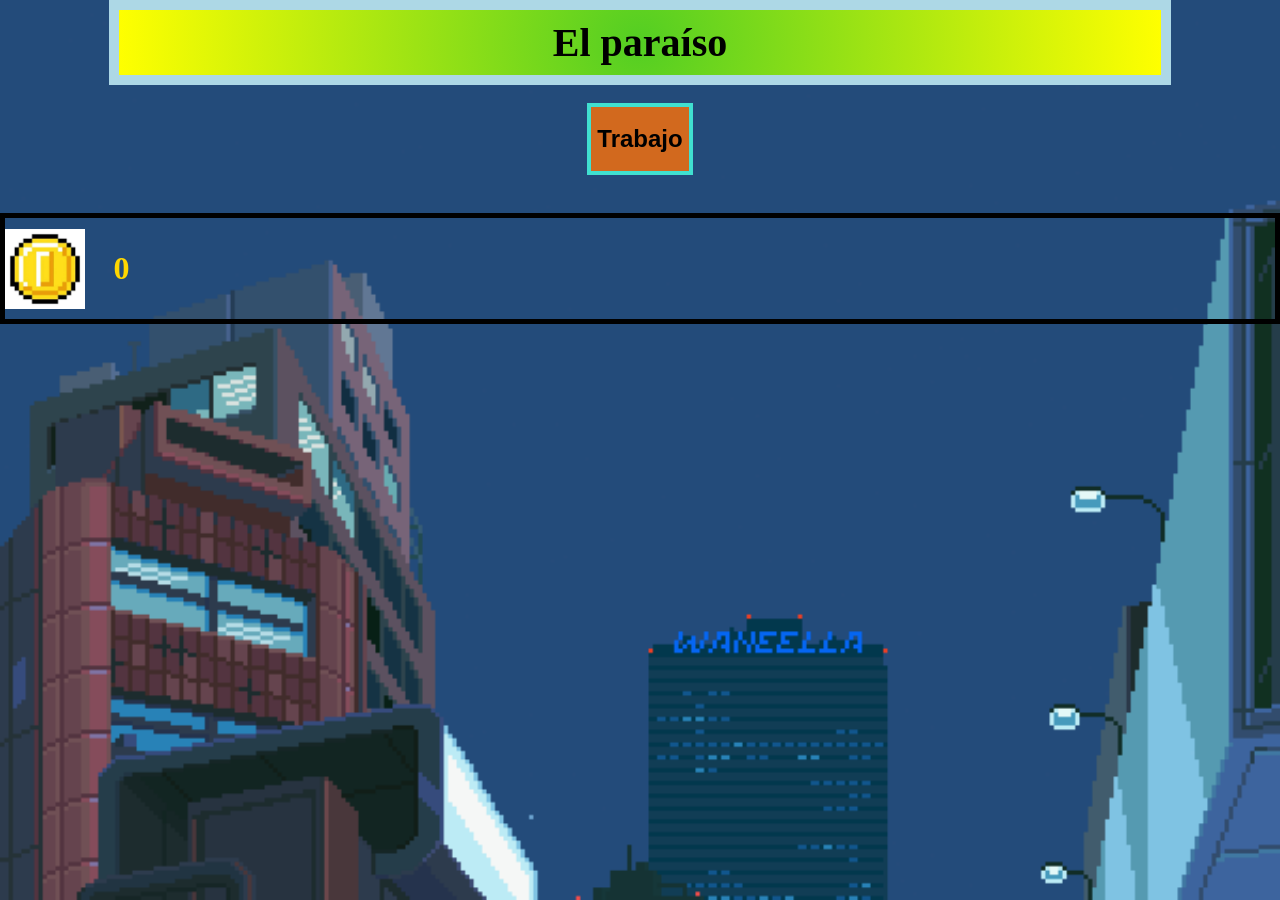
<file: El_paraiso/index.html>
<!DOCTYPE html>
<html lang="en">
<head>
    <meta charset="UTF-8">
    <meta name="viewport" content="width=device-width, initial-scale=1.0">
    <title>Index</title>
    <script src="code.js"></script>
    <link rel="stylesheet" href="estilos.css">
</head>
<body>
    <h1>El paraíso</h1>
    <div id="contenedor">
        <button id="generador">Trabajo</button>

    </div>
    <div id="panel_recursos">
        <img src="img/moneda.jpg">
        <h3 id="cant_monedas">0</h3>
    </div>
    
</body>
</html>
</file>
<file: El_paraiso/estilos.css>
@font-face {
  font-family: "Urban";
  src: url("./fonts/urban/urban.ttf") format("truetype");
  font-weight: 500;
  font-style: normal;
}
body {
  background-image: url(img/fondo_3.gif);
  background-size: cover;
  margin: 0;
}
h1 {
  margin: 0 auto;
  text-align: center;
  padding: 1vh;
  border: 10px solid lightblue;
  background: radial-gradient(circle, #53ce23, #ff0);
  width: 80vw;
  font-size: 250%;

  animation-name: neon;

  animation-duration: 10s;

  animation-timing-function: ease-in-out;

  animation-iteration-count: infinite;

  
}

@keyframes neon {
  0%{
    color: darkblue;
  }
  25%{
    color: crimson;
  }
  50%{
    color: blueviolet;
  }
  75%{
    color: darkred
  }
  100%{
    color: darkorchid;
  }
}
button {
  background-color: chocolate;
  /* background: linear-gradient(to right, mediumslateblue, #f0f); */
  width: auto;
  height: 8vh;
  font-size: 150%;
  /*  margin: 1vh; */
  border: 4px solid turquoise;
  visibility: visible;
  font-weight: bold;
  max-width: 250px;
  transition: all 500ms linear;
}

button:disabled {
  color: darkmagenta;
  border-color: red;
}
button:hover{
  background-color: coral;
}

.edificios {
  display: flex;
  flex-direction: column;
  margin-top: 2.25%;
  align-items: center;
  row-gap: 8px;
}
h3 {
  color: gold;
  text-align: center;
  padding-left: 2.25%;
  padding-right: 2.25%;
  font-size: 200%;
}
#panel_recursos {
  margin-top: 3%;
  display: flex;
  flex-direction: row;
  flex-wrap: wrap;
  border: 5px solid black;
  align-items: center;
}
img {
  width: 80px;
  height: 80px;
}
h2 {
  padding-top: 4%;
  padding-bottom: 4%;
  font-size: 150%;
  background-color: darkcyan;
  border: 4px solid darkmagenta;
  text-align: center;
  width: 80%;
  height: auto;
  margin-top: 2.75%;
}

#Extraer{
  margin-left: 5%;
}

#contenedor {
  display: flex;

  justify-content: center;

  align-items: center;

  width: 95vw;

  flex-wrap: wrap;

  margin: 2vh auto;
}

#panel_mercado {
  margin-top: 3%;
  display: flex;
  flex-direction: row;
  flex-wrap: wrap;
  justify-content: center;
  column-gap: 4px;
  row-gap: 4px;
}
.comprado {
  background-color: cadetblue;
  background: linear-gradient(to right, springgreen, #f0f);
  border: 4px solid yellowgreen;

  transition: all 400ms ease-in-out;
}
.comprado:hover{
  color: white;
}
.sin_comprar {
  background-color: chocolate;
  background: linear-gradient(to right, orangered, rebeccapurple);
  border: 4px solid mediumaquamarine;

  transition: all 700ms ease-in-out;
}

.sin_comprar:hover{
  color: #ff0;
}
</file>
